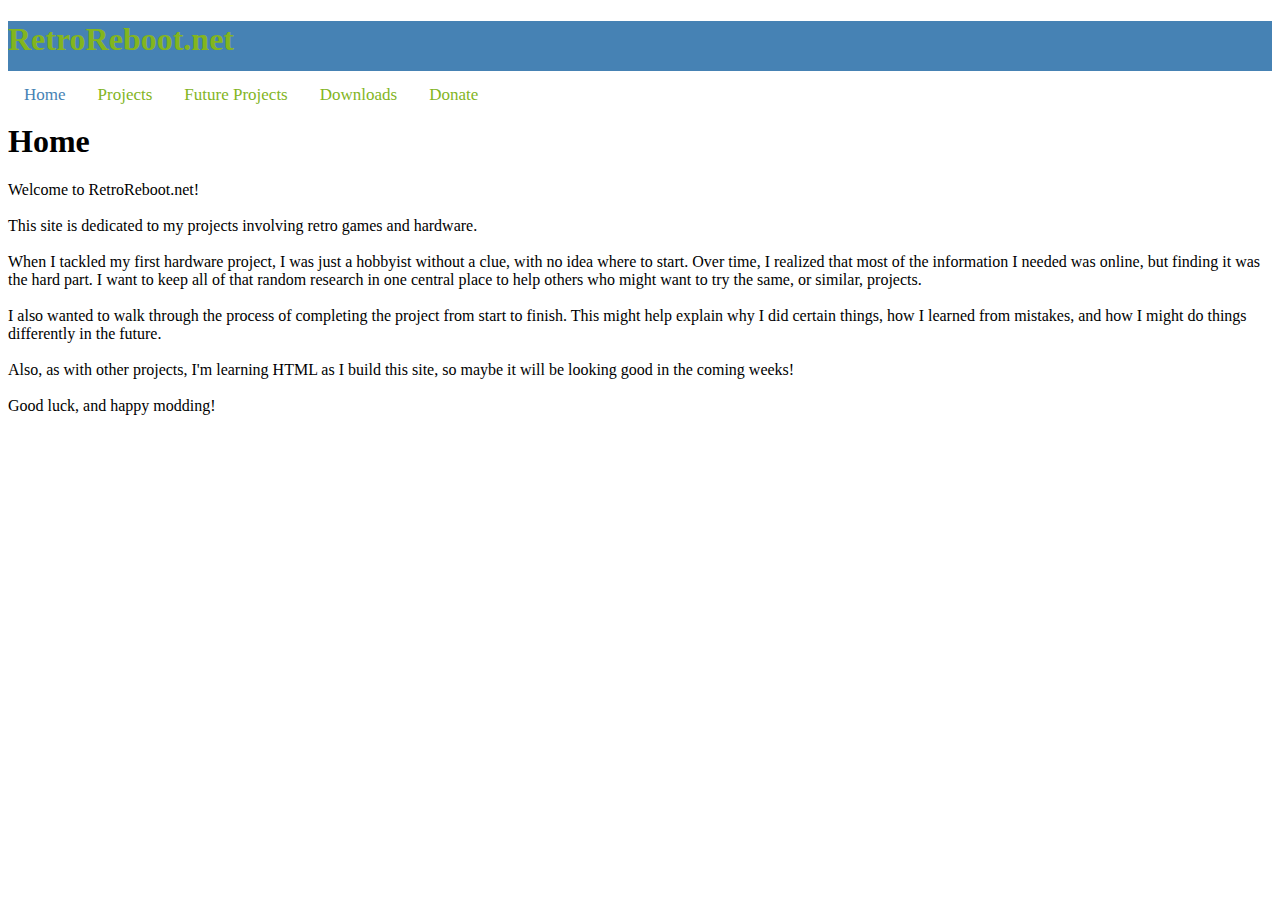
<file: index.html>
<!DOCTYPE html>
<html>
<head>
	<meta charset="UTF-8">
	<meta name="viewport" content="width=device-width, initial-scale=1">
	<link rel="stylesheet" type="text/css" href="./CSS/stylesheet.css">
	<title>Retro Reboot | Home</title>
</head>
<body>
	<div class="banner">
		<h1 class="banner">RetroReboot.net</h1>
	</div>
	<div class="topnav">
		<a class="active" href="index.html">Home</a>
		<a href="./HTML/projectlist.html">Projects</a>
		<a href="./HTML/futureprojects.html">Future Projects</a>
		<a href="./HTML/downloadslist.html">Downloads</a>
		<a href="https://www.paypal.me/WadeVillines">Donate</a>
	</div>
	<div class="pagetitle">
		<h1 class="pagetitle">Home</h1>
		<p>
		Welcome to RetroReboot.net!
		<br/><br/>
		This site is dedicated to my projects involving retro games and hardware.</br>
		</br>
		When I tackled my first hardware project, I was just a hobbyist without a clue,
		with no idea where to start. Over time, I realized that most of the information
		I needed was online, but finding it was the hard part. I want to keep all of 
		that random research in one central place to help others who might want to
		try the same, or similar, projects.</br>
		</br>
		I also wanted to walk through the process of completing the project from start
		to finish. This might help explain why I did certain things, how I learned from
		mistakes, and how I might do things differently in the future.</br>
		</br>
		Also, as with other projects, I'm learning HTML as I build this site, so 
		maybe it will be looking good in the coming weeks!</br>
		</br>
		Good luck, and happy modding!
		</p>
	</div>
</body>
</html>
</file>
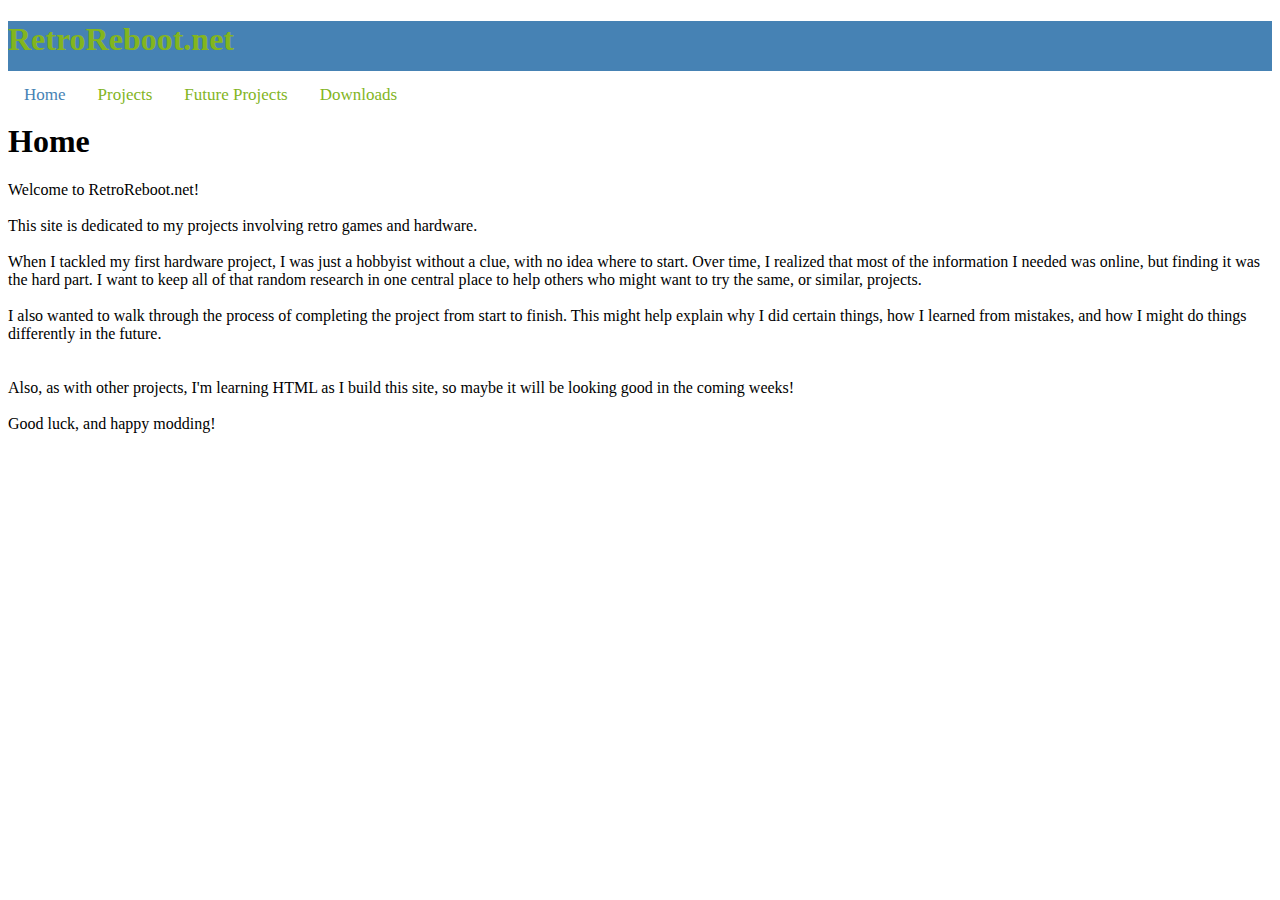
<file: HTML/index.html>
<!DOCTYPE html>
<html>
<head>
	<meta charset="UTF-8">
	<meta name="viewport" content="width=device-width, initial-scale=1">
	<link rel="stylesheet" type="text/css" href="../CSS/stylesheet.css">
	<title>Retro Reboot | Home</title>
</head>
<body>
	<div class="banner">
		<h1 class="banner">RetroReboot.net</h1>
	</div>
	<div class="topnav">
		<a class="active" href="index.html">Home</a>
		<a href="projectlist.html">Projects</a>
		<a href="futureprojects.html">Future Projects</a>
		<a href="downloadslist.html">Downloads</a>
	</div>
	<div class="pagetitle">
		<h1 class="pagetitle">Home</h1>
		<p>
		Welcome to RetroReboot.net!
		<br/><br/>
		This site is dedicated to my projects involving retro games and hardware.</br>
		</br>
		When I tackled my first hardware project, I was just a hobbyist without a clue,
		with no idea where to start. Over time, I realized that most of the information
		I needed was online, but finding it was the hard part. I want to keep all of 
		that random research in one central place to help others who might want to
		try the same, or similar, projects.</br>
		</br>
		I also wanted to walk through the process of completing the project from start
		to finish. This might help explain why I did certain things, how I learned from
		mistakes, and how I might do things differently in the future.</br>
		</br>
		</br>
		Also, as with other projects, I'm learning HTML as I build this site, so 
		maybe it will be looking good in the coming weeks!</br>
		</br>
		Good luck, and happy modding!
		</p>
	</div>
</body>
</html>
</file>
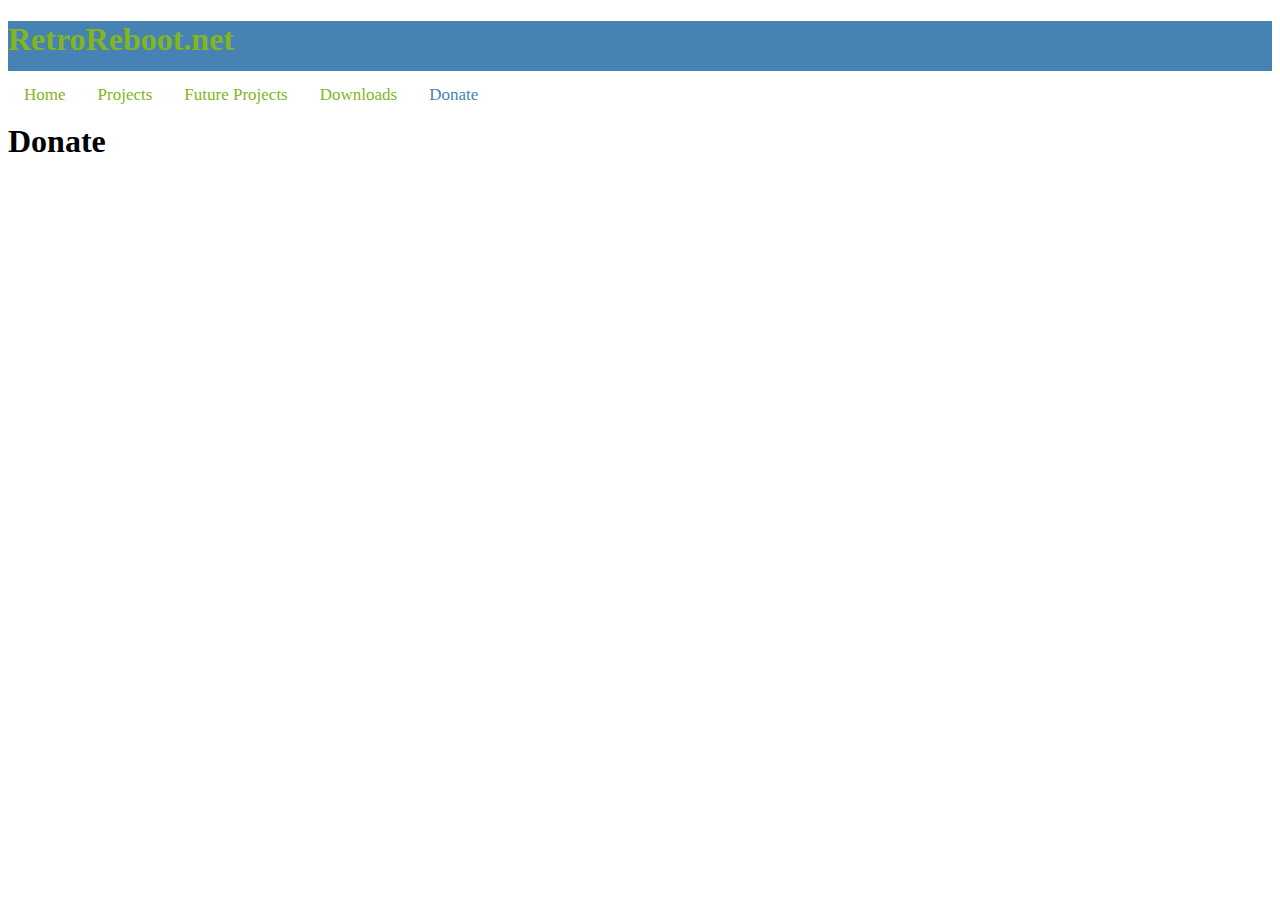
<file: HTML/donate.html>
<!DOCTYPE html>
<html>
<head>
	<meta charset="UTF-8">
	<meta name="viewport" content="width=device-width, initial-scale=1">
	<link rel="stylesheet" type="text/css" href="../CSS/stylesheet.css">
	<title>Retro Reboot | Donate</title>
</head>
<body>
	<div class="banner">
		<h1 class="banner">RetroReboot.net</h1>
	</div>
	<div class="topnav">
		<a href="../index.html">Home</a>
		<a href="./projectlist.html">Projects</a>
		<a href="./futureprojects.html">Future Projects</a>
		<a href="./downloadslist.html">Downloads</a>
		<a class="active" href="./donate.html">Donate</a>
	</div>
	<div class="pagetitle">
		<h1 class="pagetitle">Donate</h1>
	</div>
</body>
</html>
</file>
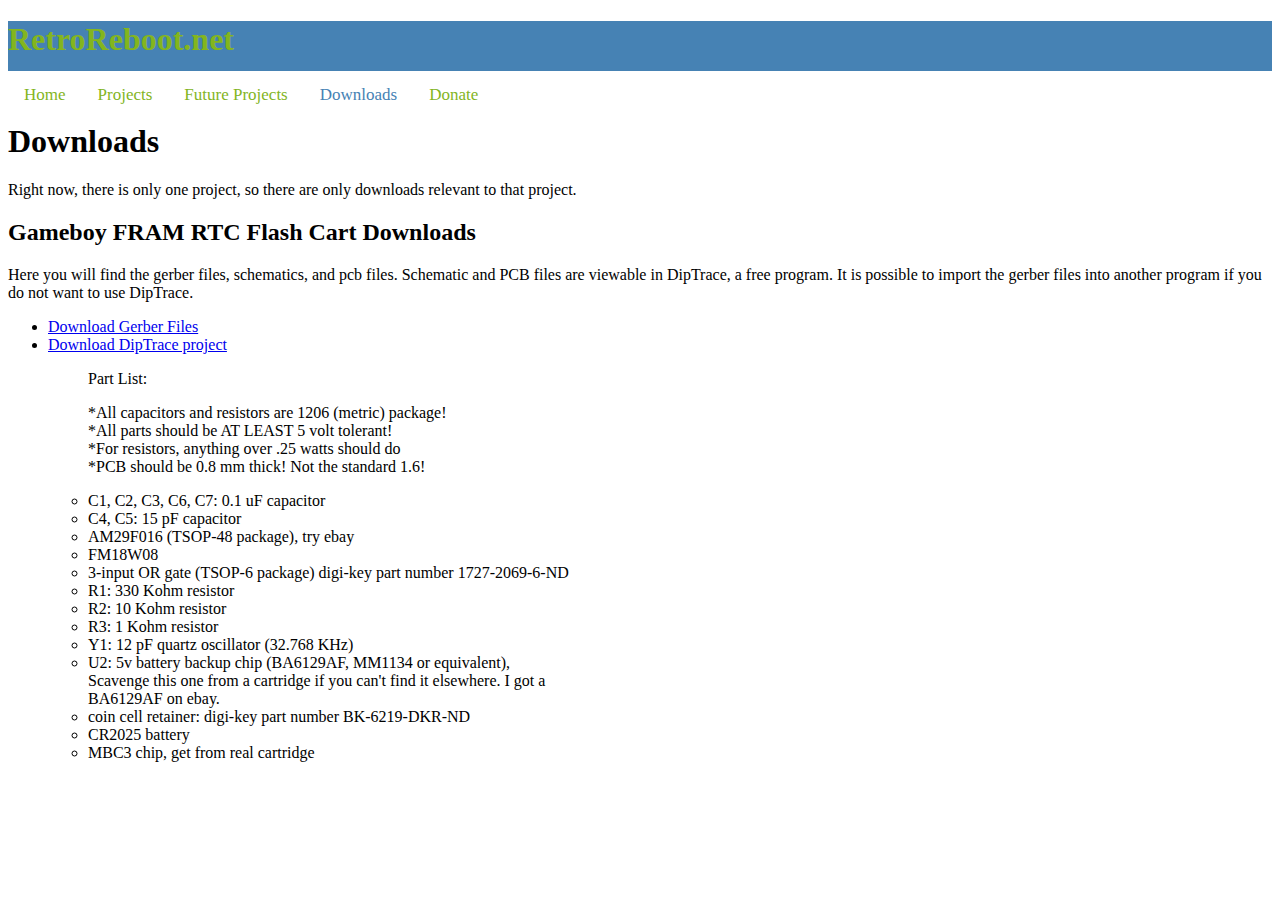
<file: HTML/downloadslist.html>
<!DOCTYPE html>
<html>
<head>
	<meta charset="UTF-8">
	<meta name="viewport" content="width=device-width, initial-scale=1">
	<link rel="stylesheet" type="text/css" href="../CSS/stylesheet.css">
	<title>Retro Reboot | Downloads</title>
</head>
<body>
	<div class="banner">
		<h1 class="banner">RetroReboot.net</h1>
	</div>
	<div class="topnav">
		<a href="../index.html">Home</a>
		<a href="./projectlist.html">Projects</a>
		<a href="./futureprojects.html">Future Projects</a>
		<a class="active" href="./downloadslist.html">Downloads</a>
		<a href="https://www.paypal.me/WadeVillines">Donate</a>
	</div>
	<div class="pagetitle">
		<h1 class="pagetitle">Downloads</h1>
		<p>
		Right now, there is only one project, so there are only downloads
		relevant to that project.
		</p>
		<h2>Gameboy FRAM RTC Flash Cart Downloads</h2>
		<p>
		Here you will find the gerber files, schematics, and pcb files.
		Schematic and PCB files are viewable in DipTrace, a free program. It is
		possible to import the gerber files into another program if you do not want
		to use DipTrace.
		</p>
		<ul>
			<li><a href="../FILES/MBC3FlashcartGerberFiles.zip" download>Download Gerber Files</a></li>
			<li><a href="../FILES/MBC3FlashcartDiptraceFiles.zip" download>Download DipTrace project</a></li>
			<ul>
			<p>Part List:</p>
			<p>
			*All capacitors and resistors are 1206 (metric) package!</br>
			*All parts should be AT LEAST 5 volt tolerant!</br>
			*For resistors, anything over .25 watts should do</br>
			*PCB should be 0.8 mm thick! Not the standard 1.6!
			</p>
			<li>C1, C2, C3, C6, C7: 0.1 uF capacitor</li>
			<li>C4, C5: 15 pF capacitor</li>
			<li>AM29F016 (TSOP-48 package), try ebay</li>
			<li>FM18W08</li>
			<li>3-input OR gate (TSOP-6 package) digi-key part number 1727-2069-6-ND</li>
			<li>R1: 330 Kohm resistor</li>
			<li>R2: 10 Kohm resistor</li>
			<li>R3: 1 Kohm resistor</li>
			<li>Y1: 12 pF quartz oscillator (32.768 KHz)</li>
			<li>U2: 5v battery backup chip (BA6129AF, MM1134 or equivalent),</br>
			Scavenge this one from a cartridge if you can't find it elsewhere. I got a</br>
			BA6129AF on ebay.</li>
			<li>coin cell retainer: digi-key part number BK-6219-DKR-ND</li>
			<li>CR2025 battery</li>
			<li>MBC3 chip, get from real cartridge</li>
			</ul>
		</ul>
	</div>
</body>
</html>
</file>
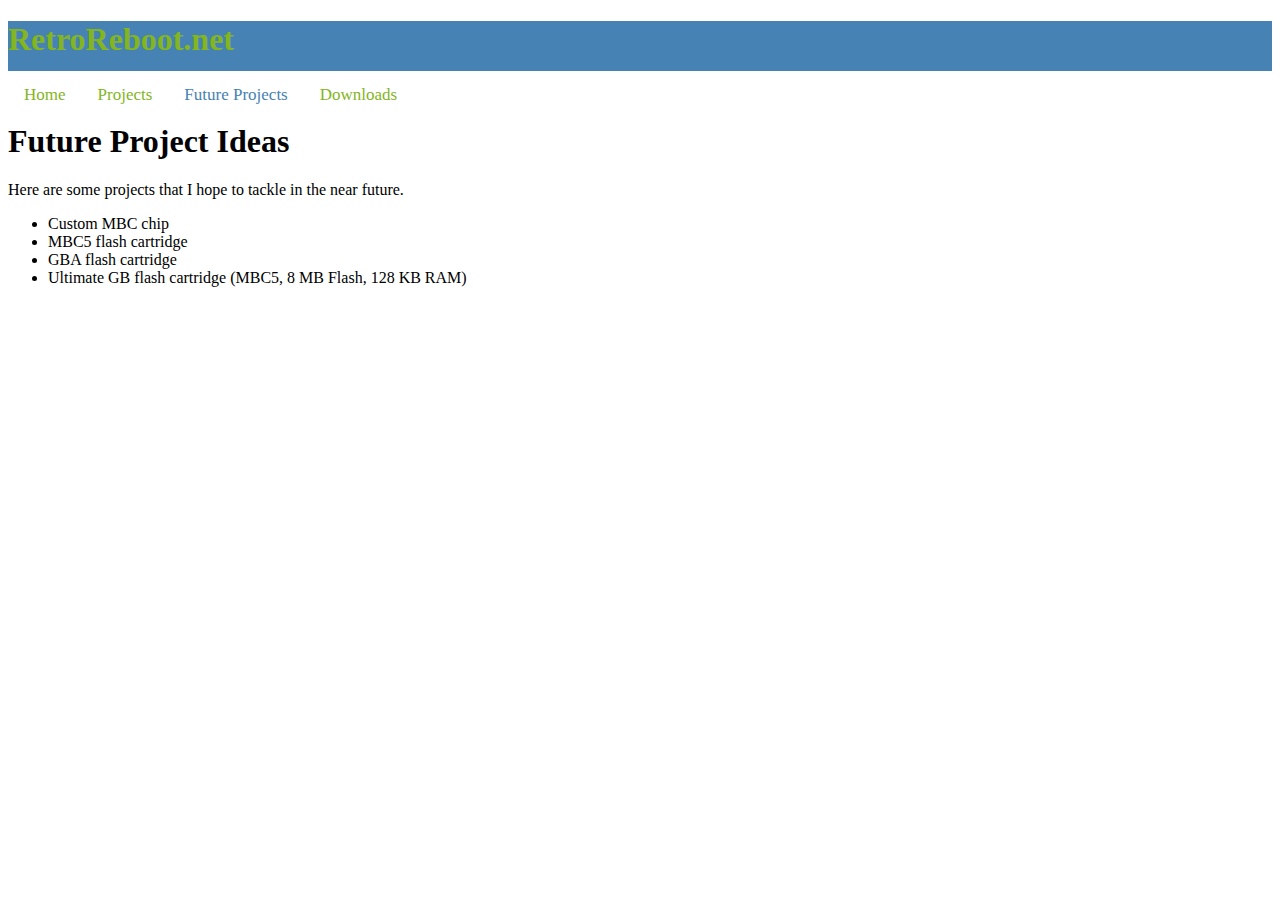
<file: HTML/futureprojects.html>
<!DOCTYPE html>
<html>
<head>
	<meta charset="UTF-8">
	<meta name="viewport" content="width=device-width, initial-scale=1">
	<link rel="stylesheet" type="text/css" href="../CSS/stylesheet.css">
	<title>Retro Reboot | Home</title>
</head>
<body>
	<div class="banner">
		<h1 class="banner">RetroReboot.net</h1>
	</div>
	<div class="topnav">
		<a href="../index.html">Home</a>
		<a href="./projectlist.html">Projects</a>
		<a class="active" href="futureprojects.html">Future Projects</a>
		<a href="./downloadslist.html">Downloads</a>
	</div>
	<div class="pagetitle">
		<h1 class="pagetitle">Future Project Ideas</h1>
		<p>
		Here are some projects that I hope to tackle in the near future.
		</p>
		<ul>
		<li>Custom MBC chip</li>
		<li>MBC5 flash cartridge</li>
		<li>GBA flash cartridge</li>
		<li>Ultimate GB flash cartridge (MBC5, 8 MB Flash, 128 KB RAM)</li>
		</ul>
	</div>
</body>
</html>
</file>
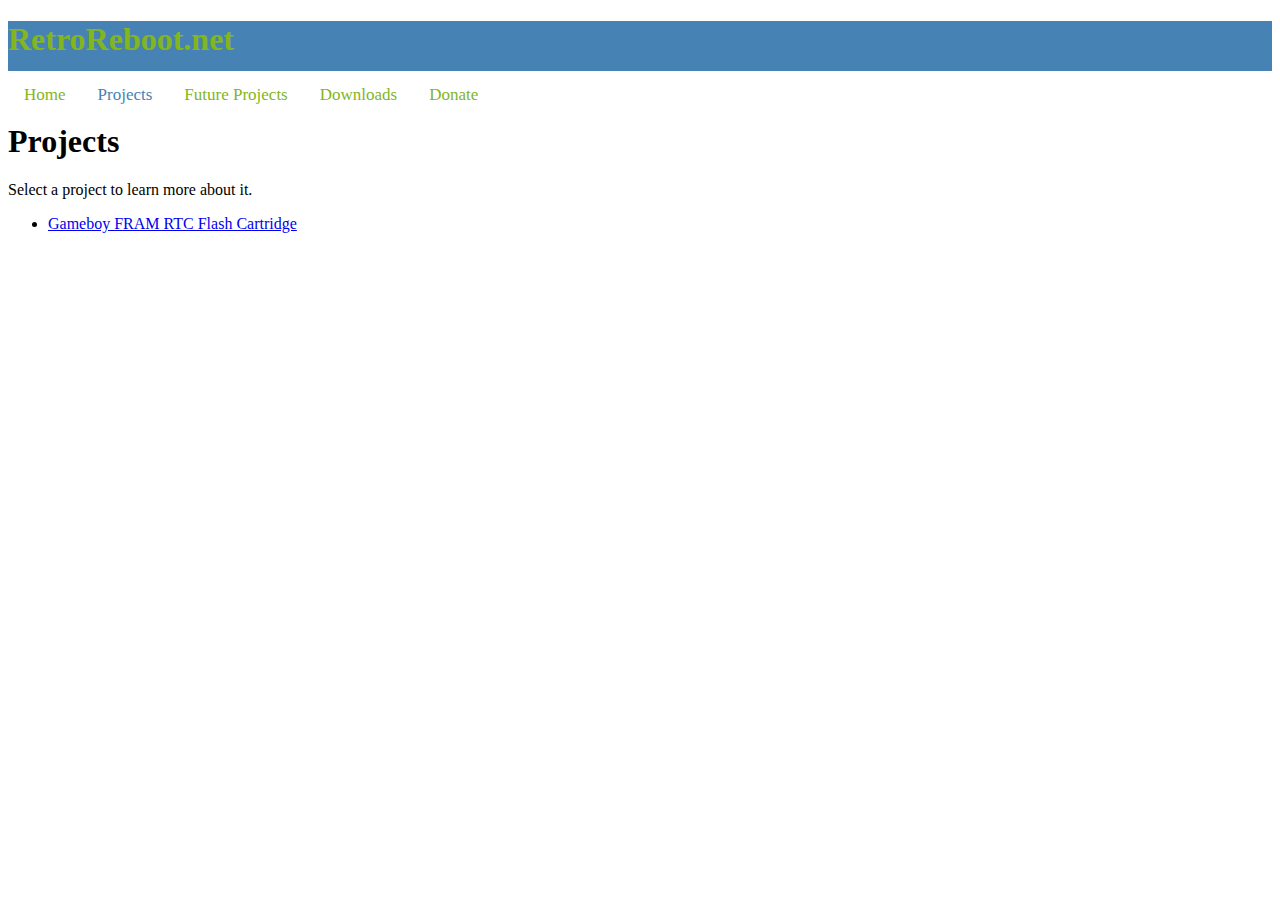
<file: HTML/projectlist.html>
<!DOCTYPE html>
<html>
<head>
	<meta charset="UTF-8">
	<meta name="viewport" content="width=device-width, initial-scale=1">
	<link rel="stylesheet" type="text/css" href="../CSS/stylesheet.css">
	<title>Retro Reboot | Projects</title>
</head>
<body>
	<div class="banner">
		<h1 class="banner">RetroReboot.net</h1>
	</div>
	<div class="topnav">
		<a href="../index.html">Home</a>
		<a class="active" href="projectlist.html">Projects</a>
		<a href="./futureprojects.html">Future Projects</a>
		<a href="./downloadslist.html">Downloads</a>
		<a href="https://www.paypal.me/WadeVillines">Donate</a>
	</div>
	<div class="pagetitle">
		<h1 class="pagetitle">Projects</h1>
		<p>
		Select a project to learn more about it.
		<ul>
			<li><a href="projectpage.html">Gameboy FRAM RTC Flash Cartridge</a></li>
		</ul>
		</p>
	</div>
</body>
</html>
</file>
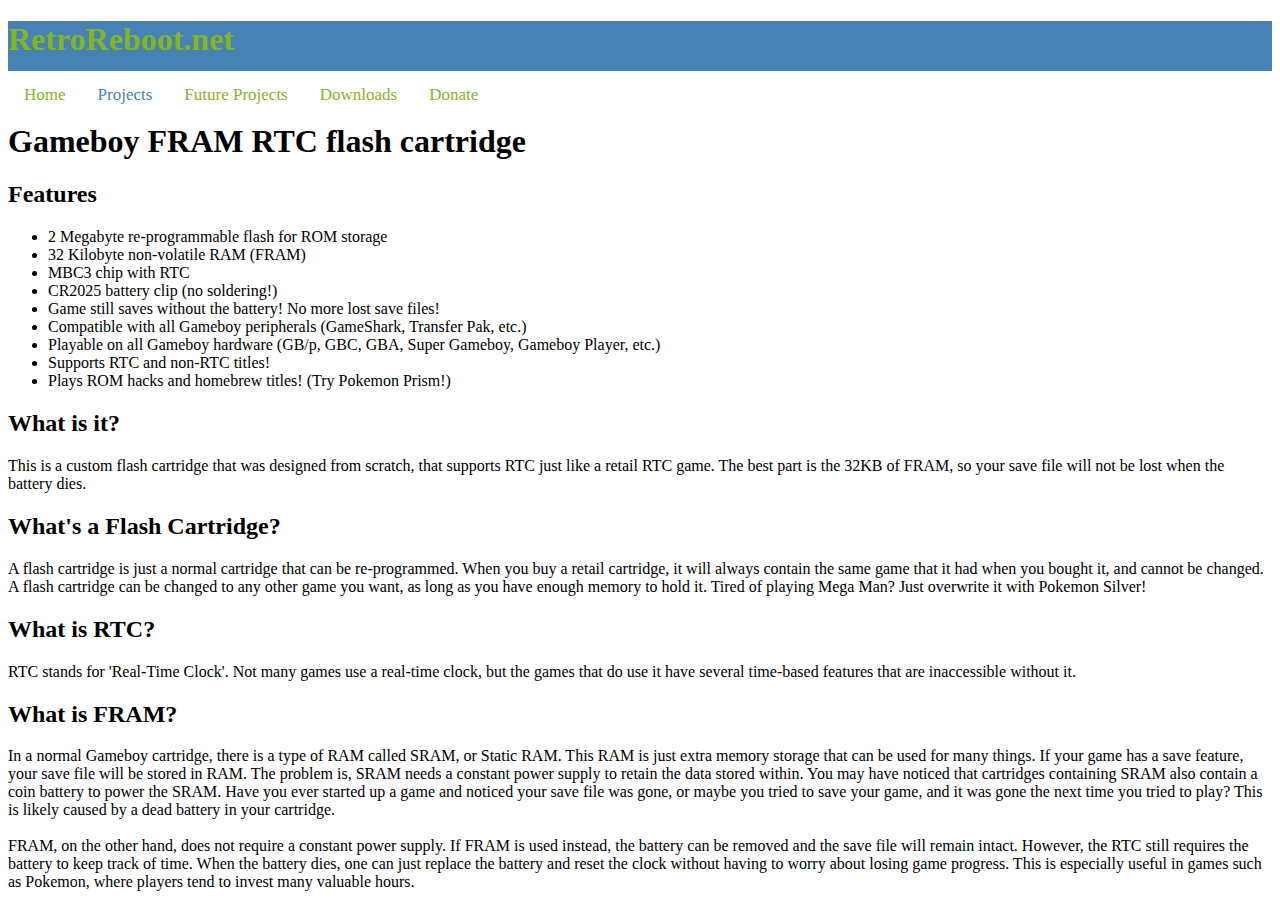
<file: HTML/projectpage.html>
<!DOCTYPE html>
<html>
<head>
	<meta charset="UTF-8">
	<meta name="viewport" content="width=device-width, initial-scale=1">
	<link rel="stylesheet" type="text/css" href="../CSS/stylesheet.css">
	<title>Retro Reboot | Projects</title>
</head>
<body>
	<div class="banner">
		<h1 class="banner">RetroReboot.net</h1>
	</div>
	<div class="topnav">
		<a href="../index.html">Home</a>
		<a class="active" href="./projectlist.html">Projects</a>
		<a href="./futureprojects.html">Future Projects</a>
		<a href="./downloadslist.html">Downloads</a>
		<a href="https://www.paypal.me/WadeVillines">Donate</a>
	</div>
	<div class="pagetitle">
		<h1 class="pagetitle">Gameboy FRAM RTC flash cartridge</h1>
		<h2>Features</h2>
		<ul>
		<li>2 Megabyte re-programmable flash for ROM storage</li>
		<li>32 Kilobyte non-volatile RAM (FRAM)</li>
		<li>MBC3 chip with RTC</li>
		<li>CR2025 battery clip (no soldering!)</li>
		<li>Game still saves without the battery! No more lost save files!</li>
		<li>Compatible with all Gameboy peripherals (GameShark, Transfer Pak, etc.)</li>
		<li>Playable on all Gameboy hardware (GB/p, GBC, GBA, Super Gameboy, Gameboy Player, etc.)</li>
		<li>Supports RTC and non-RTC titles!</li>
		<li>Plays ROM hacks and homebrew titles! (Try Pokemon Prism!)</li>
		</ul>
		
		<h2>What is it?</h2>
		<p>
		This is a custom flash cartridge that was designed from scratch, that supports RTC just like 
		a retail RTC game. The best part is the 32KB of FRAM, so your save file will not be lost
		when the battery dies.
		</p>
		<h2>What's a Flash Cartridge?</h2>
		<p>
		A flash cartridge is just a normal cartridge that can be re-programmed.
		When you buy a retail cartridge, it will always contain the same game
		that it had when you bought it, and cannot be changed. A flash cartridge
		can be changed to any other game you want, as long as you have enough
		memory to hold it. Tired of playing Mega Man? Just overwrite it with
		Pokemon Silver!
		</p>
		<h2>What is RTC?</h2>
		<p>
		RTC stands for 'Real-Time Clock'. Not many games use a real-time clock,
		but the games that do use it have several time-based features that are 
		inaccessible without it.
		</p>
		<h2>What is FRAM?</h2>
		<p>
		In a normal Gameboy cartridge, there is a type of RAM called SRAM, or
		Static RAM. This RAM is just extra memory storage that can be used for
		many things. If your game has a save feature, your save file will be
		stored in RAM. The problem is, SRAM needs a constant power supply to retain
		the data stored within. You may have noticed that cartridges containing 
		SRAM also contain a coin battery to power the SRAM. Have you ever started
		up a game and noticed your save file was gone, or maybe you tried to save
		your game, and it was gone the next time you tried to play? This is likely 
		caused by a dead battery in your cartridge.</br>
		</br>
		FRAM, on the other hand, does not require a constant power supply. If FRAM
		is used instead, the battery can be removed and the save file will remain
		intact. However, the RTC still requires the battery to keep track of time.
		When the battery dies, one can just replace the battery and reset the clock
		without having to worry about losing game progress. This is especially useful
		in games such as Pokemon, where players tend to invest many valuable hours.
		</p>
	</div>
</body>
</html>
</file>
<file: CSS/stylesheet.css>
div.banner
{
	height: 50px;
	background-color: steelblue;
}

div.banner2
{
	height: 150px;
	background-color: gray;
}

.topnav
{
	background-color: #333333;
}

.topnav a
{
	float: left;
	color: #83b51e;
	text-align: center;
	padding: 14px 16px;
	text-decoration: none;
	font-size: 17px;
}

.topnav a:hover
{
	background-color: white;
	color: steelblue;
}

.topnav a.active
{
	background-color: white;
	color: steelblue;
}

h1.banner
{
	vertical-align: middle;
	color: #83b51e;
}

.pagetitle
{
	padding-top: 15px;
	text-align:left;
}
</file>
